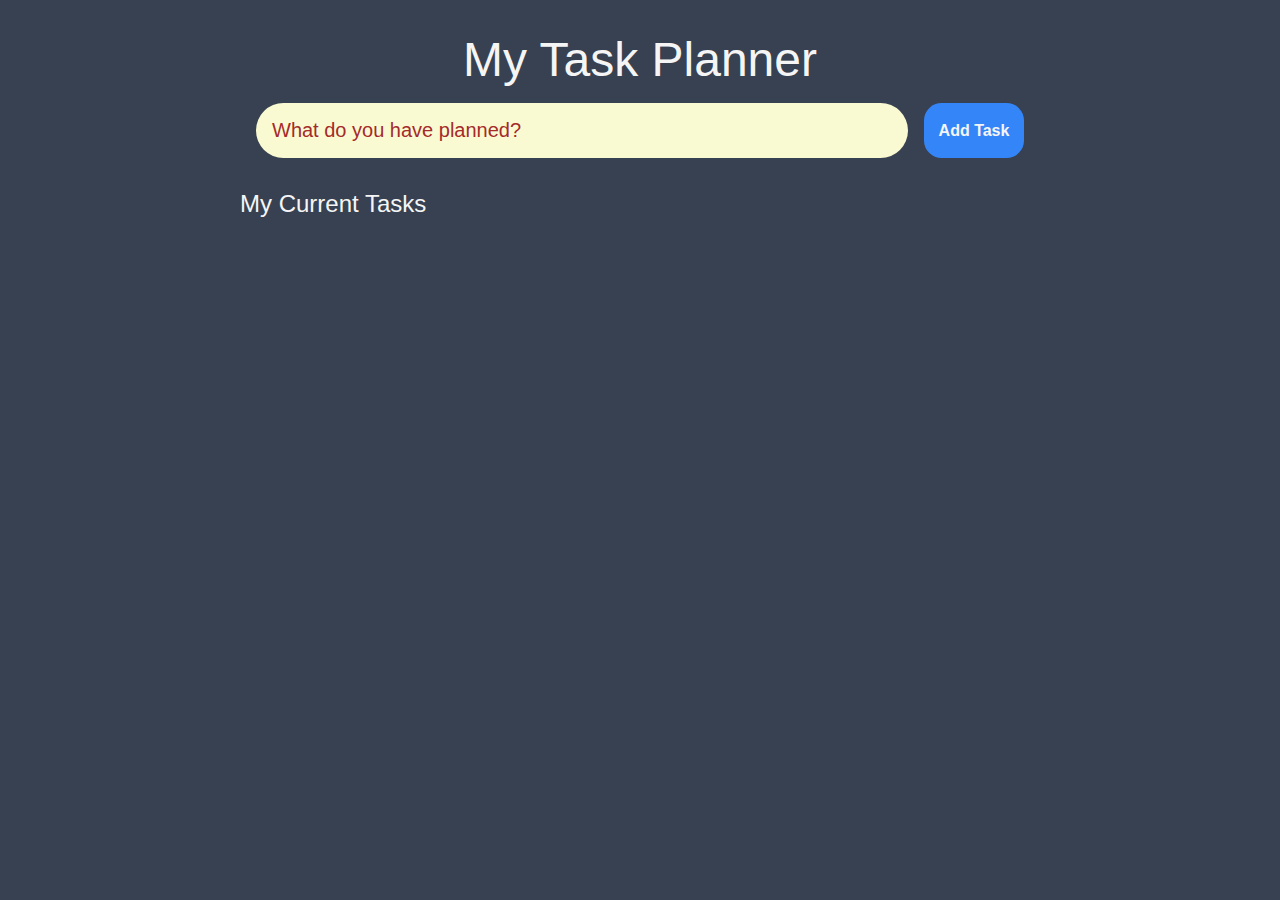
<file: index.html>
<!DOCTYPE html>
<html lang="en">
<head>
	<meta charset="UTF-8">
	<meta http-equiv="X-UA-Compatible" content="IE=edge">
	<meta name="viewport" content="width=device-width, initial-scale=1.0">
	<title>My CRUD Task List</title>
	<link rel="stylesheet" href="style.css" />
</head>
<body>
	<header>
		<h1 class="task_list_main">My Task Planner</h1>
		<form name="task_form" id="new-task-form" class="new_task_form">
			<input type="text" name="new-task-input" class = "task_input" id="new-task-input" placeholder="What do you have planned?" />
			
            <input type="submit" id="new-task-submit" class = "task_add" value="Add Task" />
		</form>
	</header>
	<main>
		<section class="task_list">
			<h2 class = "task_list_header">My Current Tasks</h2>

			<div id="tasks" class="tasks">

			</div>
		</section>
	</main>

	<script src="index.js"></script>
</body>
</html>
</file>
<file: style.css>
* {
	margin: 0;
	
	/* box-sizing informs browser how to calculate page width*/
	/* border-box: width and height properties (and min/max properties) includes content, padding and border */
	/* content-box: The width and height properties (and min/max properties) includes only the content. Border and padding are not included*/
	box-sizing: border-box;
    font-family: 'Roboto', sans-serif;
}

body {
	/* The display property specifies the display behavior (the type of rendering box) of an element. */
	/* The flex property sets the flexible length on flexible items */
	/* display: - flexDisplays an element as a block-level flex container */
	display: flex;
	flex-direction: column;
	/* set element minimum height to 100% viewport height */
	/* Adopts height to viewport */
	min-height: 100vh;
	color: rgb(227, 67, 67);
	background-color:#374151;
}

header {
	/* the rem unit means "The root element's font-size"  */
	padding: 2rem 1rem;
	max-width: 800px;
	width: 100%;
	margin: 0 auto;
}

h1{ 
	font-size: 3rem;
    font-style: normal;
	font-weight: 300;
	color: whitesmoke;
	margin-bottom: 1rem;
    text-align: center;
}

.new_task_form {
	display: flex;
}

input, button {
	appearance: none;
	border: none;
	outline: none;
	background: none;
}

.task_input {
	flex: 1 1 0%;
	background-color: lightgoldenrodyellow;
	padding: 1rem;
	border-radius: 2rem;
	margin-right: 1rem;
	font-size: 1.25rem;
}

/* A CSS pseudo-element is used to style specified parts of an element. */
/* Style the first letter, or line, of an element */
/* Insert content before, or after, the content of an element */


.task_input::placeholder {
	color: brown;
}

.task_add {
	color:whitesmoke;
    width: 100px;
	font-size: 1rem;
	font-weight: 600;
    background-color: #3486f8;
    border-radius: 1.1rem;
	cursor: pointer;
	transition: 0.4s;
}

/* A pseudo-class is used to define a special state of an element. */
/* - Style an element when a user mouses over it */
/* - Style visited and unvisited links differently */
/* - Style an element when it gets focus */
.task_add:hover {
	opacity: 0.8;
}

.task_add:active {
	opacity: 0.5;
}

main {
	/* flex-grow flex-shrink flex-basis|auto|initial|inherit; */
	flex: 1 1 0%;
	max-width: 800px;
	width: 100%;
	margin: 0 auto;
}

.task-list {
	padding: 1rem;
}

.task_list > h2 {
	font-size: 1.5rem;
	font-weight: 300;
	color: whitesmoke;
	margin-bottom: 1rem;
}

#tasks .task {
	display: flex;
	/* The justify-content property aligns the flexible container's items when the items do not use all available space on the main-axis (horizontally) */
	/* Items will have space between them */
	justify-content: space-between;
	background-color: lightgoldenrodyellow;
	padding: 1rem;
	border-radius: 1rem;
	margin-bottom: 1rem;
}

.task .content {
	flex: 1 1 0%;
}

.task .content .text {
	color: black;
	font-size: 1.125rem;
	width: 100%;
	display: block;
	transition: 0.4s;
}
/* 
.task .content .text:not(:read-only) {
	color: var(--pink);
} */

.task .actions {
	display: flex;
	margin: 0 -0.5rem;
}

.task .actions button {
	cursor: pointer;
	margin: 0 0.5rem;
	font-size: 1.125rem;
	font-weight: 700;
	text-transform: uppercase;
	transition: 0.4s;
}

.task .actions button:hover {
	opacity: 0.8;
}

.task .actions button:active {
	opacity: 0.6;
}

/* We can divide CSS selectors into five categories: */

/* Simple selectors (select elements based on name, id, class) */
/* Combinator selectors (select elements based on a specific relationship between them) */
/* Pseudo-class selectors (select elements based on a certain state) */
/* Pseudo-elements selectors (select and style a part of an element) */
/* Attribute selectors (select elements based on an attribute or attribute value) */
.task .actions .edit {
	color: #3486f8;
}

.task .actions .delete {
	color: red;
}
</file>
